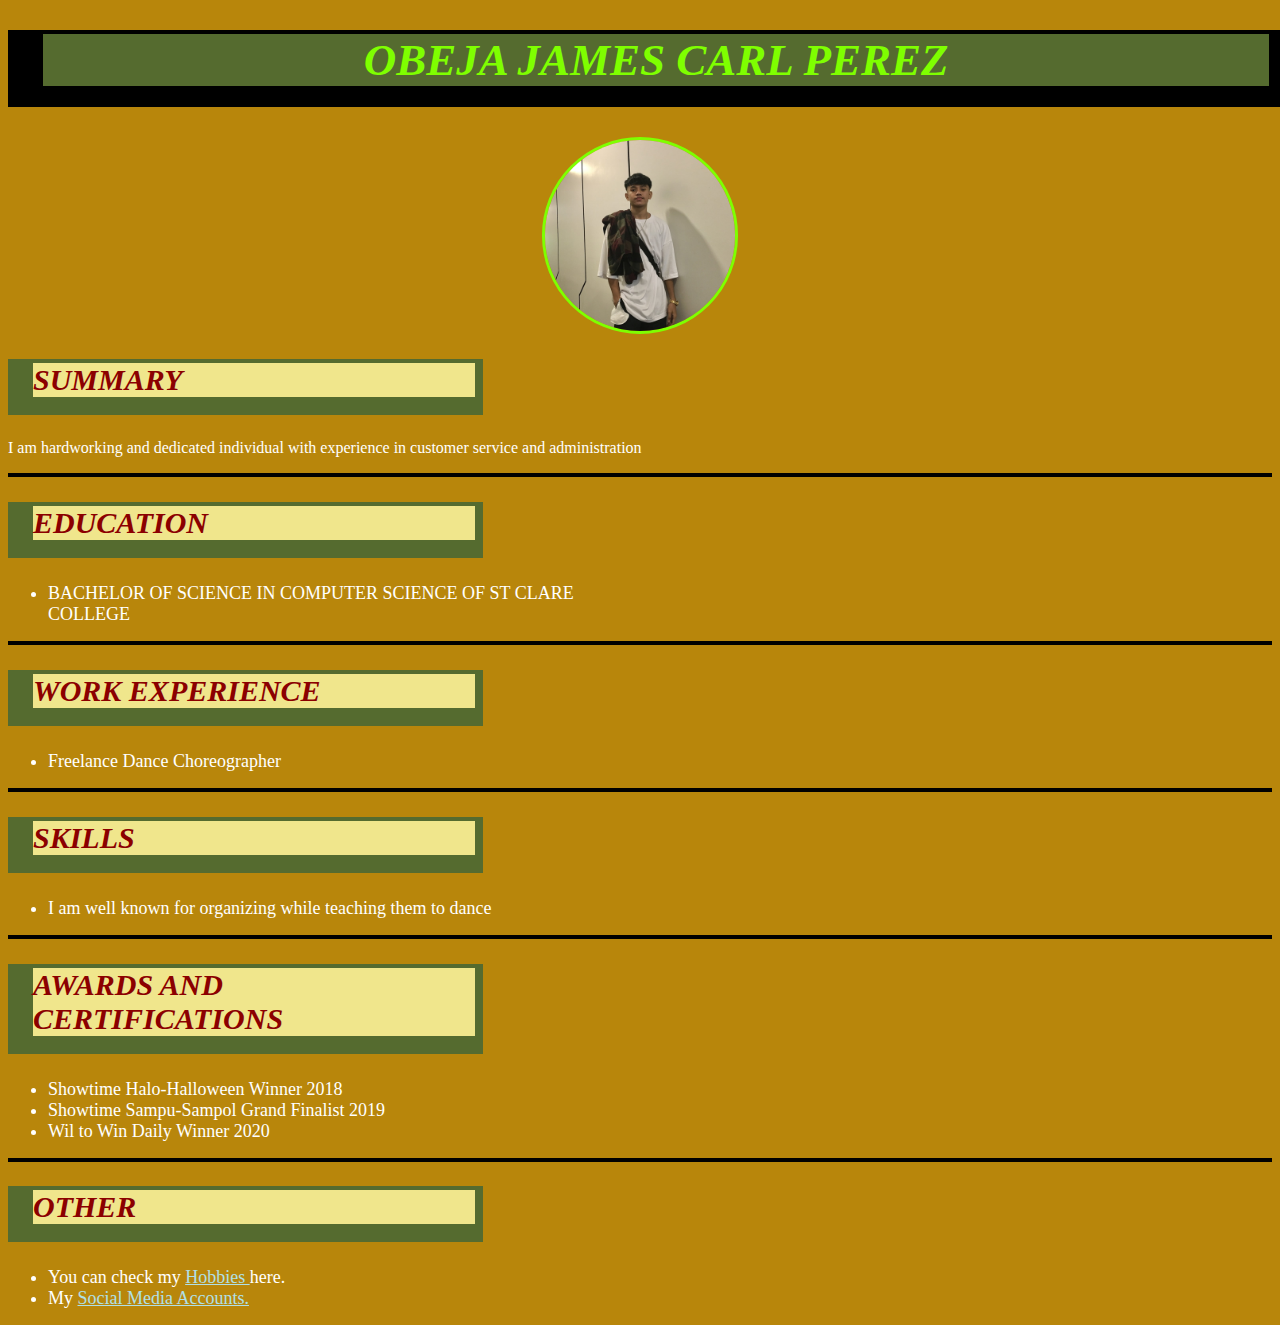
<file: index.html>
<!DOCTYPE html>
<html lang="en">
<head>
    <title>My Resume</title>
    </head>
    <link rel="stylesheet" href="style.css">
<body>
    <h1>OBEJA JAMES CARL PEREZ</h1>
    <img src="my-image.png" width="15%" class="center"/>

    <h2> SUMMARY </h2>
    <p> I am hardworking and dedicated individual with experience in customer service and administration </p>
    <hr>

    <h2> EDUCATION </h2>
    <ul>
        <li> BACHELOR OF SCIENCE IN COMPUTER SCIENCE OF ST CLARE COLLEGE </li>
    </ul>
    <hr>
    <h2> WORK EXPERIENCE</h2>
    <ul>
        <li> Freelance Dance Choreographer </li>
    </ul>
    <hr>

    <h2> SKILLS </h2>
    <ul>
        <li> I am well known for organizing while teaching them to dance </li>
    </ul>
    <hr>

    <h2> AWARDS AND CERTIFICATIONS </h2>
    <ul>
        <li> Showtime Halo-Halloween Winner 2018 </li>
        <li> Showtime Sampu-Sampol Grand Finalist 2019</li>
        <li> Wil to Win Daily Winner 2020 </li>
    </ul>
    <hr>
    <h2> OTHER </h2>
    <ul style="list-style-type: '\1F44D'"></ul><ul>
        <li> You can check my <a style="color: powderblue;" href="index_hobbies.html">Hobbies </a> here. </li>
        <li> My <a style="color: powderblue;" href="index_socialmed.html"> Social Media Accounts. </a> </li>      
    </ul>
    
    
</body>
</html>
</file>
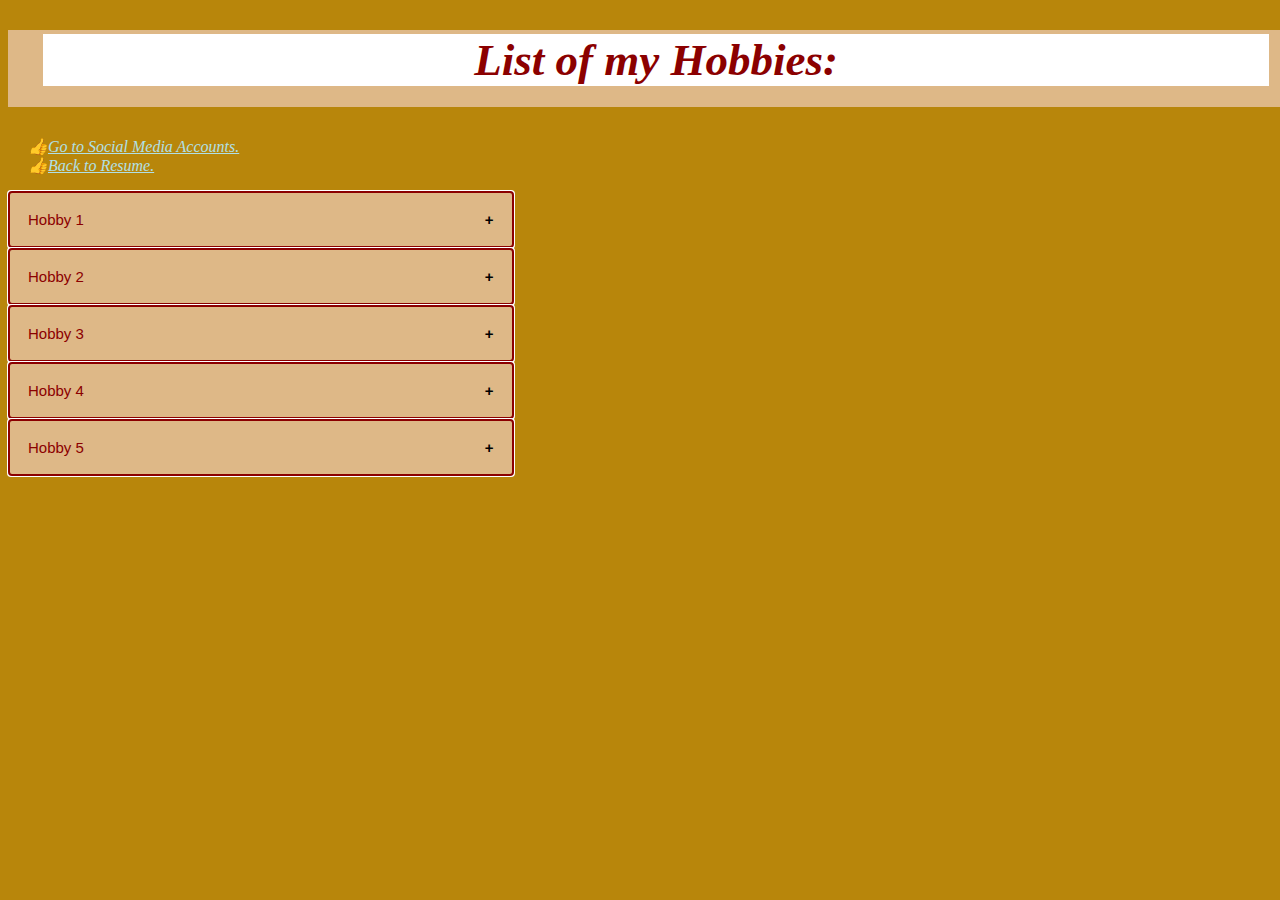
<file: index_hobbies.html>
<!DOCTYPE html>
<html>
<head>
<meta name="viewport" content="width=device-width, initial-scale=1">
<title> My Hobbies</title>
<style>

    body {
        font-style: italic;
        background-color: darkgoldenrod;
    }
    h1{
        font-style: italic;
        border-style: solid;
        border-color: burlywood;
        border-width: 4px 11px 21px 35px;
        width: 97%;
        color: darkred;
        text-align: center;
        font-size: 45px;
        background: white; 
    }
.jcpo {
  background-color: burlywood;
  color: darkred;
  cursor: pointer;
  padding: 18px;
  width: 40%;
  text-align: left;
  outline: auto;
  font-size: 15px;
  transition: 0.4s;
}

.active, .jcpo:hover {
  background-color: olive;
}

.jcpo:after {
  content: '\002B';
  color: black;
  font-weight: bold;
  float: right;
  margin-left: 15px;
}

.active:after {
  content: "\2212";
}

.panel {
  background-color: khaki;
  max-height: 0;
  overflow: hidden;
  transition: max-height 0.2s ease-out;
  width: 40%;
}
</style>
</head>
<body>

<h1> List of my Hobbies: </h1>
<ul style="list-style-type: '\1F44D'">
    <li> <a style="color: powderblue" href="index_socialmed.html">Go to Social Media Accounts.</a> </li>
    <li> <a style="color: powderblue" href="index.html">Back to Resume.</a> </li>
</ul>


<button class="jcpo">Hobby 1</button>
<div class="panel">
  <p>Dancing</p>
</div>
<button class="jcpo">Hobby 2</button>
<div class="panel">
   <p>Making Dance Choreography </p>
</div>

<button class="jcpo">Hobby 3</button>
<div class="panel">
    <p>Basketball (Sometimes)</p>
</div>

<button class="jcpo">Hobby 4</button>
<div class="panel">
    <p>Playing Games</p> 
</div>

<button class="jcpo">Hobby 5</button>
<div class="panel">
     <p>Exploring and Learning new things.</p>
</div>
</ul>

<script>
var acc = document.getElementsByClassName("jcpo");
var i;

for (i = 0; i < acc.length; i++) {
  acc[i].addEventListener("click", function() {
    this.classList.toggle("active");
    var panel = this.nextElementSibling;
    if (panel.style.maxHeight) {
      panel.style.maxHeight = null;
    } else {
      panel.style.maxHeight = panel.scrollHeight + "px";
    } 
  });
}
</script>

</body>
</html>
</file>
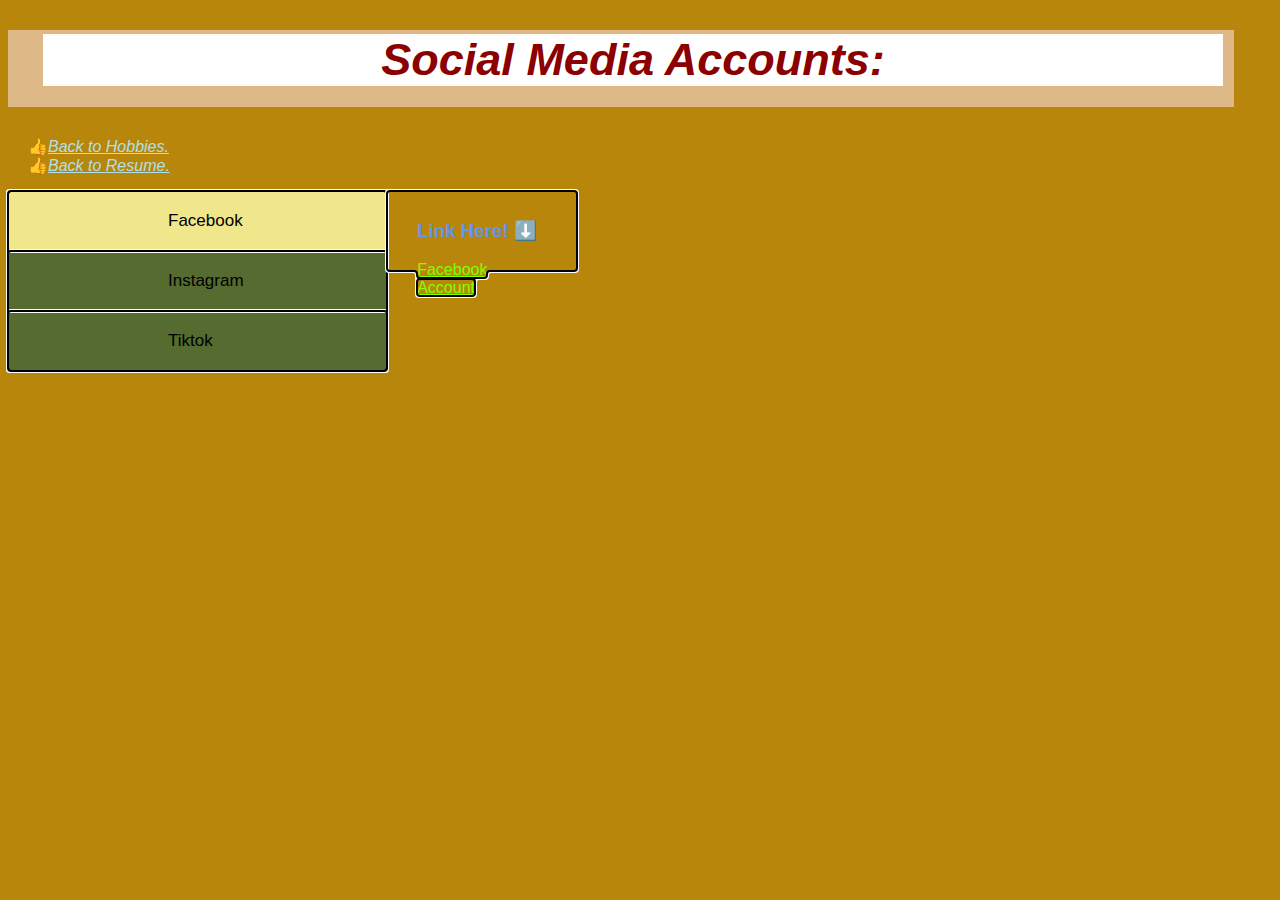
<file: index_socialmed.html>
<!DOCTYPE html>
<html>
<head>
<meta name="viewport" content="width=device-width, initial-scale=1">
<title> My Social Media Accounts </title>
<style>
* {box-sizing: border-box}
body {font-family: "Lato", sans-serif; background-color: darkgoldenrod;}
h1{
    font-style: italic;
    border-style: solid;
    border-color: burlywood;
    border-width: 4px 11px 21px 35px;
    width: 97%;
    color: darkred;
    text-align: center;
    font-size: 45px;
    background: white; 
}
.tab {
  float: left;
  outline: auto;
  width: 30%;
  height: 20px;
}

.tab button {
  display: block;
  background-color: darkolivegreen;
  color: black;
  padding: 20px 160px;
  width: 100%;
  border: 300px;
  outline: auto;
  text-align: left;
  cursor: pointer;
  transition: 0.3s;
  font-size: 17px;
}

.tab button:hover {
  background-color: white;
}

.tab button.active {
  background-color: khaki;
}

/* Style the tab content */
.tabcontent {
  float: left;
  padding: 10px 30px;
  outline: auto;
  width: 15%;
  border-left: none;
  height: 80px;
}
</style>
</head>
<body>

<h1>Social Media Accounts:</h1>
<ul style="list-style-type: '\1F44D'">
  <li> <a style="color: powderblue; font-style: italic;" href="index_hobbies.html">Back to Hobbies.</a> </li>
  <li> <a style="color: powderblue; font-style: italic;"  href="index.html">Back to Resume.</a> </li>
</ul>
<div class="tab">
  <button class="tablinks" onclick="openCity(event, 'b1')" id="defaultOpen">Facebook</button>
  <button class="tablinks" onclick="openCity(event, 'b2')">Instagram</button>
  <button class="tablinks" onclick="openCity(event, 'b3')">Tiktok</button>
</div>

<div id="b1" class="tabcontent">
  <h3 style="color: cornflowerblue"> Link Here! ⬇️</h3>
  <a style="color: chartreuse" href="https://www.facebook.com/rn1xjames">Facebook Account </a>
</div>

<div id="b2" class="tabcontent">
  <h3 style="color: cornflowerblue"> Link Here! ⬇️</h3>

  <p> <a style="color: chartreuse" href="https://www.instagram.com/jeyms_o/">Instagram Account </a> </p>  
</div>

<div id="b3" class="tabcontent">
  <h3 style="color: cornflowerblue"> Link Here! ⬇️</h3>

  <p> <a style="color: chartreuse" href="https://www.tiktok.com/@_jeymsss">Tiktok Account </a> </p>
</div>
</ul>

<script>
function openCity(evt, cityName) {
  var i, tabcontent, tablinks;
  tabcontent = document.getElementsByClassName("tabcontent");
  for (i = 0; i < tabcontent.length; i++) {
    tabcontent[i].style.display = "none";
  }
  tablinks = document.getElementsByClassName("tablinks");
  for (i = 0; i < tablinks.length; i++) {
    tablinks[i].className = tablinks[i].className.replace(" active", "");
  }
  document.getElementById(cityName).style.display = "block";
  evt.currentTarget.className += " active";
}

// Get the element with id="defaultOpen" and click on it
document.getElementById("defaultOpen").click();
</script>
</body>
</html>
</file>
<file: style.css>
body{
    background-color: darkgoldenrod;
}

h1{
    font-style: italic;
    border-style: solid;
    border-color: black;
    border-width: 4px 11px 21px 35px;
    width: 97%;
    color: chartreuse;
    text-align: center;
    font-size: 45px;
    background: darkolivegreen;    
}

h2{
    font-style: italic;
    border-style: solid;
    border-color: darkolivegreen;
    border-width: 4px 8px 18px 25px;
    width: 35%;
    font-size: 30px;
    background: khaki; 
    color: darkred;
}
img{
    border-radius: 100px;
    border-style: solid;
    border-color: chartreuse;
}
li{
    width: 50%;
    font-size: 18px;
    color: white;
}
p{
    color: white;
}
.center {
    display: block;
    margin-left: auto;
    margin-right: auto;
  }
  hr{
    border-style: solid;
    border-width: 2px;
    border-color: black;

  }
</file>
